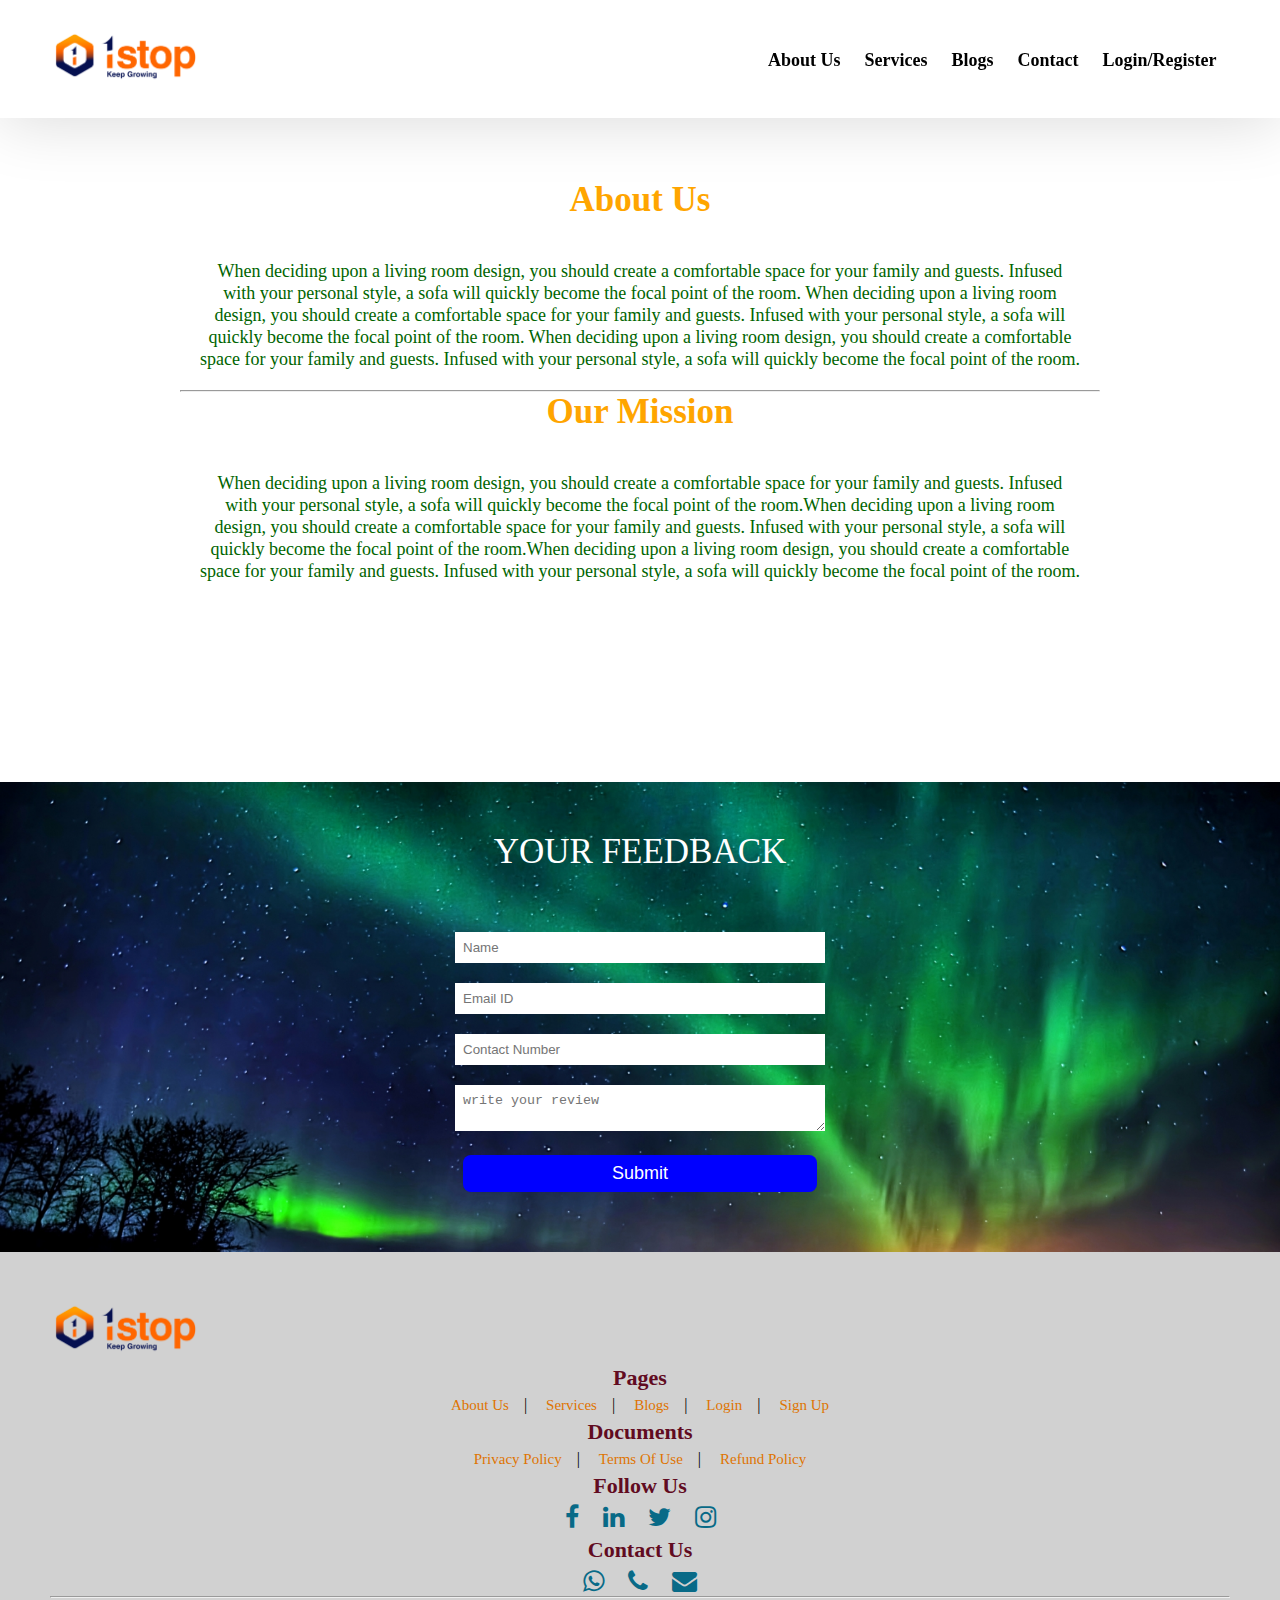
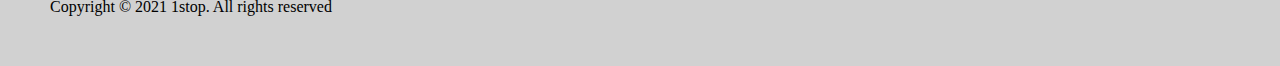
<file: about.html>
<!DOCTYPE html>
<html>

<head>
	<meta charset="utf-8">
	<title>E-commerce | About Us</title>
<link rel="stylesheet" type="text/css" href="style.css">


<link rel="stylesheet"type="text/css" href="https://cdnjs.cloudflare.com/ajax/libs/font-awesome/4.7.0/css/font-awesome.min.css"><!-- integrity="sha384-wvfXpqpZZVQGK6TAh5PVlGOfQNHSoD2xbE+QkPxCAFlNEevoEH3Sl0sibVcOQVnN" crossorigi="anonymous">-->

</head>

<body>

<nav class="nav nav_top">
	<div class="logo">
		<a href="#"><img src="1Stop 01.png "width ="150px"></a>
	</div>


<div class="nav_side">
	<a href="about.html">About Us</a>
	<a href="service.html">Services</a>
	<a href="blog.html">Blogs</a>
	<a href="contact.html">Contact</a>
	<a href="login.html">Login/Register</a>
	
</div>
</nav>

<div class="about_us">
	<h2>About Us</h2>
	<div class="about_content">
		<p>When deciding upon a living room design, you should create a comfortable space for your family and guests. Infused with your personal style, a sofa will quickly become the focal point of the room.
		When deciding upon a living room design, you should create a comfortable space for your family and guests. Infused with your personal style, a sofa will quickly become the focal point of the room.
	When deciding upon a living room design, you should create a comfortable space for your family and guests. Infused with your personal style, a sofa will quickly become the focal point of the room.</p>
	<hr>

	<h2>Our Mission</h2>
		<p>When deciding upon a living room design, you should create a comfortable space for your family and guests. Infused with your personal style, a sofa will quickly become the focal point of the room.When deciding upon a living room design, you should create a comfortable space for your family and guests. Infused with your personal style, a sofa will quickly become the focal point of the room.When deciding upon a living room design, you should create a comfortable space for your family and guests. Infused with your personal style, a sofa will quickly become the focal point of the room.</p>
	</div>
</div>


<div class="feed">
	<h2>YOUR FEEDBACK</h2>
	<div class="feed_form">
		<form>
			<input type="text" name="Name" placeholder="Name"><br>
			<input type="email" name="Email" placeholder="Email ID"><br>
			<input type="number" name="Number" placeholder="Contact Number"><br>
			<textarea name="Review" placeholder="write your review"></textarea><br> <!--rows="5" cols="7" -->
			<button type="submit">Submit</button>
		</form>
	</div>
	
</div>

<footer>

	<div class="footer_logo">
		<a href="#"><img src="1Stop 01.png "width ="150px"></a>
	</div>

	<div class="pages">
		<h3>Pages</h3>
		<a href="">About Us</a>|
		<a href="">Services</a>|
		<a href="">Blogs</a>|
		<a href="">Login</a>|
		<a href="">Sign Up</a>
	</div>

	<div class="doc">
		<h3>Documents</h3>
		<a href="">Privacy Policy</a>|
		<a href="">Terms Of Use</a>|
		<a href="">Refund Policy</a>
	</div>

	<div class="social">
		<h3>Follow Us</h3>
		<a href="https://www.facebook.com/1stopdotcom" target="_blank"><i class="fa fa-facebook" aria-hidden="true"></i></a>
		<a href="https://in.linkedin.com/company/1stop-ai"><i class="fa fa-linkedin" aria-hidden="true"></i></a>
		<a href=""><i class="fa fa-twitter" aria-hidden="true"></i></a>
		<a href=""><i class="fa fa-instagram" aria-hidden="true"></i></a>
	</div>

	<div class="contact">
		<h3>Contact Us</h3>
		<a href=""><i class="fa fa-whatsapp" aria-hidden="true"></i></a>
		<a href=""><i class="fa fa-phone" aria-hidden="true"></i></a>
		<a href=""><i class="fa fa-envelope" aria-hidden="true"></i></a>
	</div>
	<hr>
	<p>Copyright &copy; 2021 1stop. All rights reserved</p>
	



</footer>



</body>
</html>
</file>
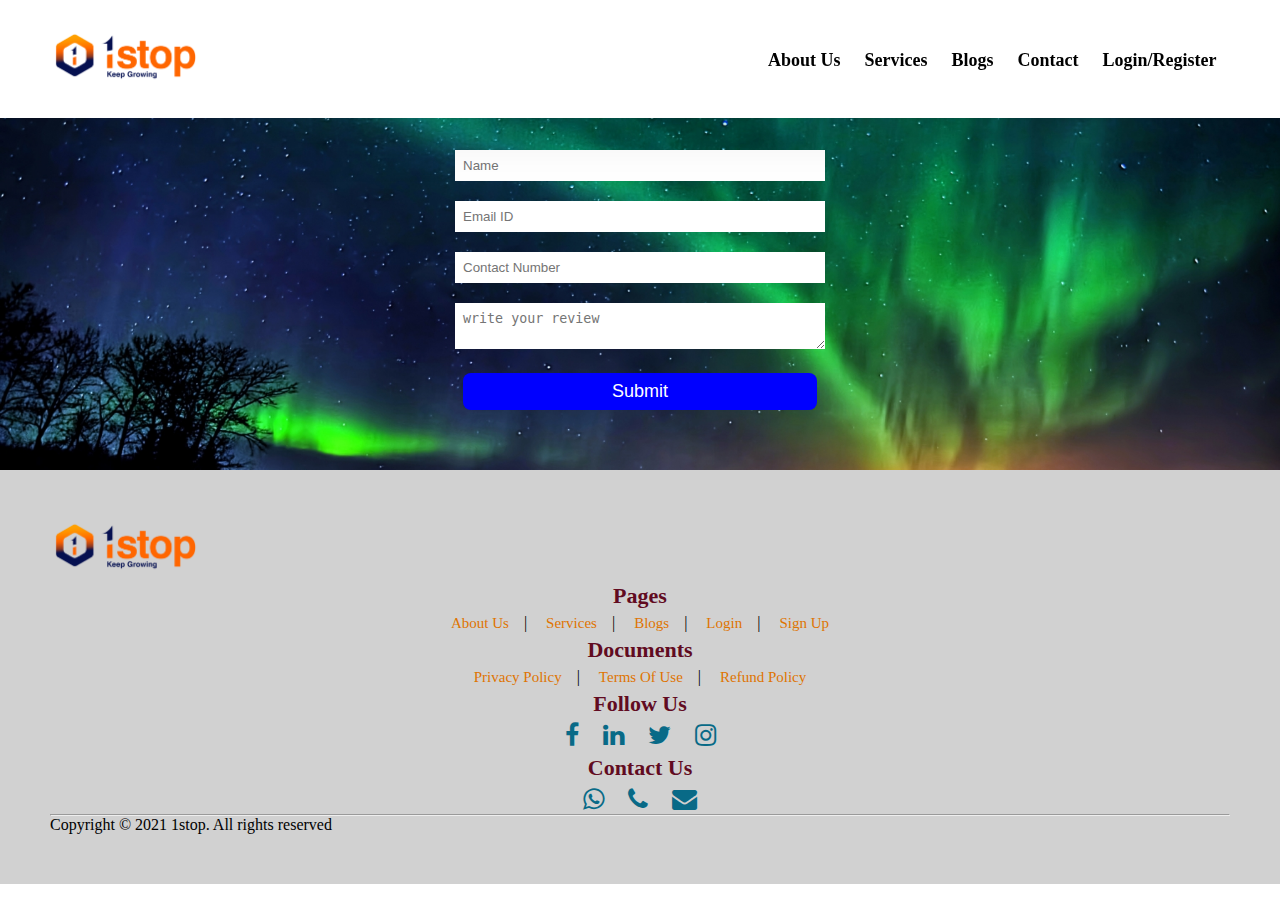
<file: blog.html>
<!DOCTYPE html>
<html>

<head>
	<meta charset="utf-8">
	<title>E-commerce</title>
<link rel="stylesheet" type="text/css" href="style.css">


<link rel="stylesheet"type="text/css" href="https://cdnjs.cloudflare.com/ajax/libs/font-awesome/4.7.0/css/font-awesome.min.css"><!-- integrity="sha384-wvfXpqpZZVQGK6TAh5PVlGOfQNHSoD2xbE+QkPxCAFlNEevoEH3Sl0sibVcOQVnN" crossorigi="anonymous">-->

</head>

<body>

<nav class="nav nav_top">
	<div class="logo">
		<a href="#"><img src="1Stop 01.png "width ="150px"></a>
	</div>


<div class="nav_side">
	<a href="about.html">About Us</a>
	<a href="service.html">Services</a>
	<a href="blog.html">Blogs</a>
	<a href="contact.html">Contact</a>
	<a href="login.html">Login/Register</a>
	
</div>
</nav>




<div class="feed">
	<h2>YOUR FEEDBACK</h2>
	<div class="feed_form">
		<form>
			<input type="text" name="Name" placeholder="Name"><br>
			<input type="email" name="Email" placeholder="Email ID"><br>
			<input type="number" name="Number" placeholder="Contact Number"><br>
			<textarea name="Review" placeholder="write your review"></textarea><br> <!--rows="5" cols="7" -->
			<button type="submit">Submit</button>
		</form>
	</div>
	
</div>

<footer>

	<div class="footer_logo">
		<a href="#"><img src="1Stop 01.png "width ="150px"></a>
	</div>

	<div class="pages">
		<h3>Pages</h3>
		<a href="">About Us</a>|
		<a href="">Services</a>|
		<a href="">Blogs</a>|
		<a href="">Login</a>|
		<a href="">Sign Up</a>
	</div>

	<div class="doc">
		<h3>Documents</h3>
		<a href="">Privacy Policy</a>|
		<a href="">Terms Of Use</a>|
		<a href="">Refund Policy</a>
	</div>

	<div class="social">
		<h3>Follow Us</h3>
		<a href="https://www.facebook.com/1stopdotcom" target="_blank"><i class="fa fa-facebook" aria-hidden="true"></i></a>
		<a href="https://in.linkedin.com/company/1stop-ai"><i class="fa fa-linkedin" aria-hidden="true"></i></a>
		<a href=""><i class="fa fa-twitter" aria-hidden="true"></i></a>
		<a href=""><i class="fa fa-instagram" aria-hidden="true"></i></a>
	</div>

	<div class="contact">
		<h3>Contact Us</h3>
		<a href=""><i class="fa fa-whatsapp" aria-hidden="true"></i></a>
		<a href=""><i class="fa fa-phone" aria-hidden="true"></i></a>
		<a href=""><i class="fa fa-envelope" aria-hidden="true"></i></a>
	</div>
	<hr>
	<p>Copyright &copy; 2021 1stop. All rights reserved</p>
	



</footer>



</body>
</html>
</file>
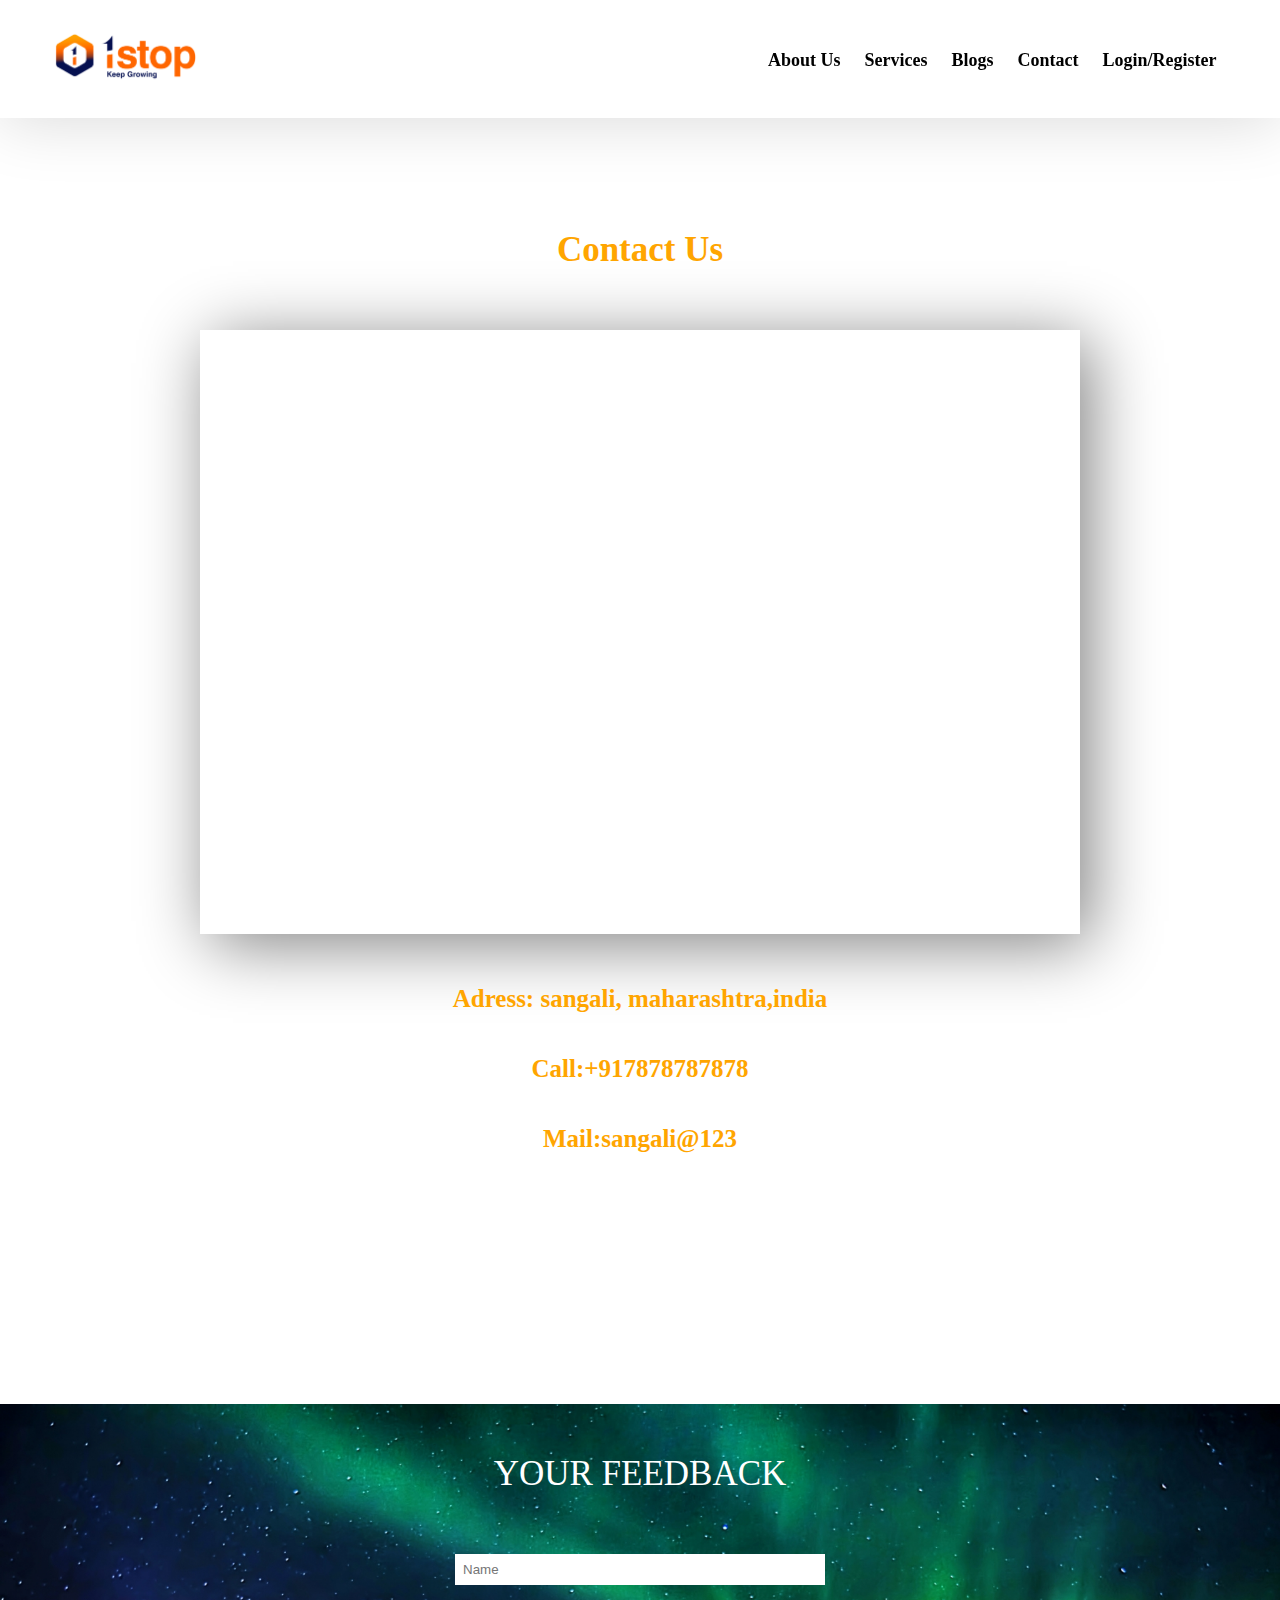
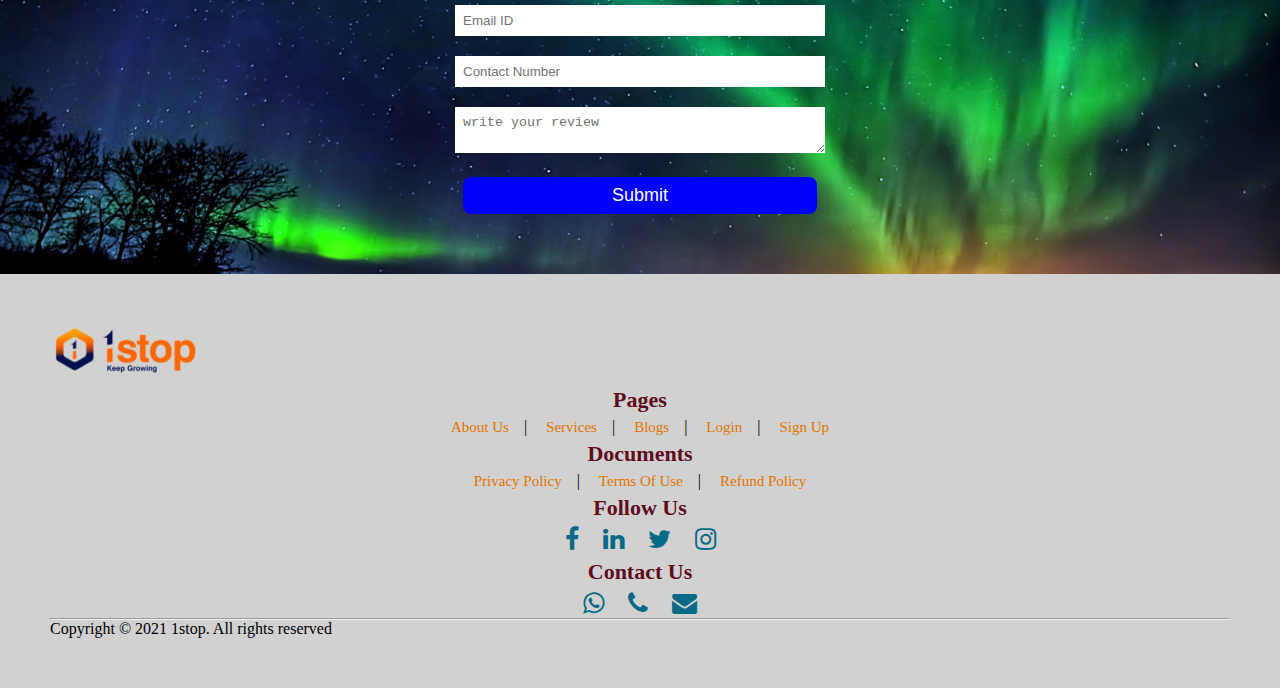
<file: contact.html>
<!DOCTYPE html>
<html>

<head>
	<meta charset="utf-8">
	<title>E-commerce</title>
<link rel="stylesheet" type="text/css" href="style.css">


<link rel="stylesheet"type="text/css" href="https://cdnjs.cloudflare.com/ajax/libs/font-awesome/4.7.0/css/font-awesome.min.css"><!-- integrity="sha384-wvfXpqpZZVQGK6TAh5PVlGOfQNHSoD2xbE+QkPxCAFlNEevoEH3Sl0sibVcOQVnN" crossorigi="anonymous">-->

</head>

<body>

<nav class="nav nav_top">
	<div class="logo">
		<a href="#"><img src="1Stop 01.png "width ="150px"></a>
	</div>


<div class="nav_side">
	<a href="about.html">About Us</a>
	<a href="service.html">Services</a>
	<a href="blog.html">Blogs</a>
	<a href="contact.html">Contact</a>
	<a href="login.html">Login/Register</a>
	
</div>
</nav>


<div class="contact_container">
	<h2>Contact Us</h2>
	<div class="g_map">
		<iframe src="https://www.google.com/maps/embed?pb=!1m18!1m12!1m3!1d61094.96039423669!2d74.5490803687234!3d16.854361476239056!2m3!1f0!2f0!3f0!3m2!1i1024!2i768!4f13.1!3m3!1m2!1s0x3bc10c8187f060eb%3A0x37911f53cdc1ddb3!2sSangli%2C%20Maharashtra!5e0!3m2!1sen!2sin!4v1630496242911!5m2!1sen!2sin" width="800" height="600" style="border:0;" allowfullscreen="" loading="lazy"></iframe>
	</div>
	<div class="contact_content">
		<p><b>Adress: sangali, maharashtra,india</b></p>
		<p><b>Call:+917878787878</b></p>
		<p><b>Mail:sangali@123</b></p>

		
	</div>
	
</div>


<div class="feed">
	<h2>YOUR FEEDBACK</h2>
	<div class="feed_form">
		<form>
			<input type="text" name="Name" placeholder="Name"><br>
			<input type="email" name="Email" placeholder="Email ID"><br>
			<input type="number" name="Number" placeholder="Contact Number"><br>
			<textarea name="Review" placeholder="write your review"></textarea><br> <!--rows="5" cols="7" -->
			<button type="submit">Submit</button>
		</form>
	</div>
	
</div>

<footer>

	<div class="footer_logo">
		<a href="#"><img src="1Stop 01.png "width ="150px"></a>
	</div>

	<div class="pages">
		<h3>Pages</h3>
		<a href="">About Us</a>|
		<a href="">Services</a>|
		<a href="">Blogs</a>|
		<a href="">Login</a>|
		<a href="">Sign Up</a>
	</div>

	<div class="doc">
		<h3>Documents</h3>
		<a href="">Privacy Policy</a>|
		<a href="">Terms Of Use</a>|
		<a href="">Refund Policy</a>
	</div>

	<div class="social">
		<h3>Follow Us</h3>
		<a href="https://www.facebook.com/1stopdotcom" target="_blank"><i class="fa fa-facebook" aria-hidden="true"></i></a>
		<a href="https://in.linkedin.com/company/1stop-ai"><i class="fa fa-linkedin" aria-hidden="true"></i></a>
		<a href=""><i class="fa fa-twitter" aria-hidden="true"></i></a>
		<a href=""><i class="fa fa-instagram" aria-hidden="true"></i></a>
	</div>

	<div class="contact">
		<h3>Contact Us</h3>
		<a href=""><i class="fa fa-whatsapp" aria-hidden="true"></i></a>
		<a href=""><i class="fa fa-phone" aria-hidden="true"></i></a>
		<a href=""><i class="fa fa-envelope" aria-hidden="true"></i></a>
	</div>
	<hr>
	<p>Copyright &copy; 2021 1stop. All rights reserved</p>
	



</footer>



</body>
</html>
</file>
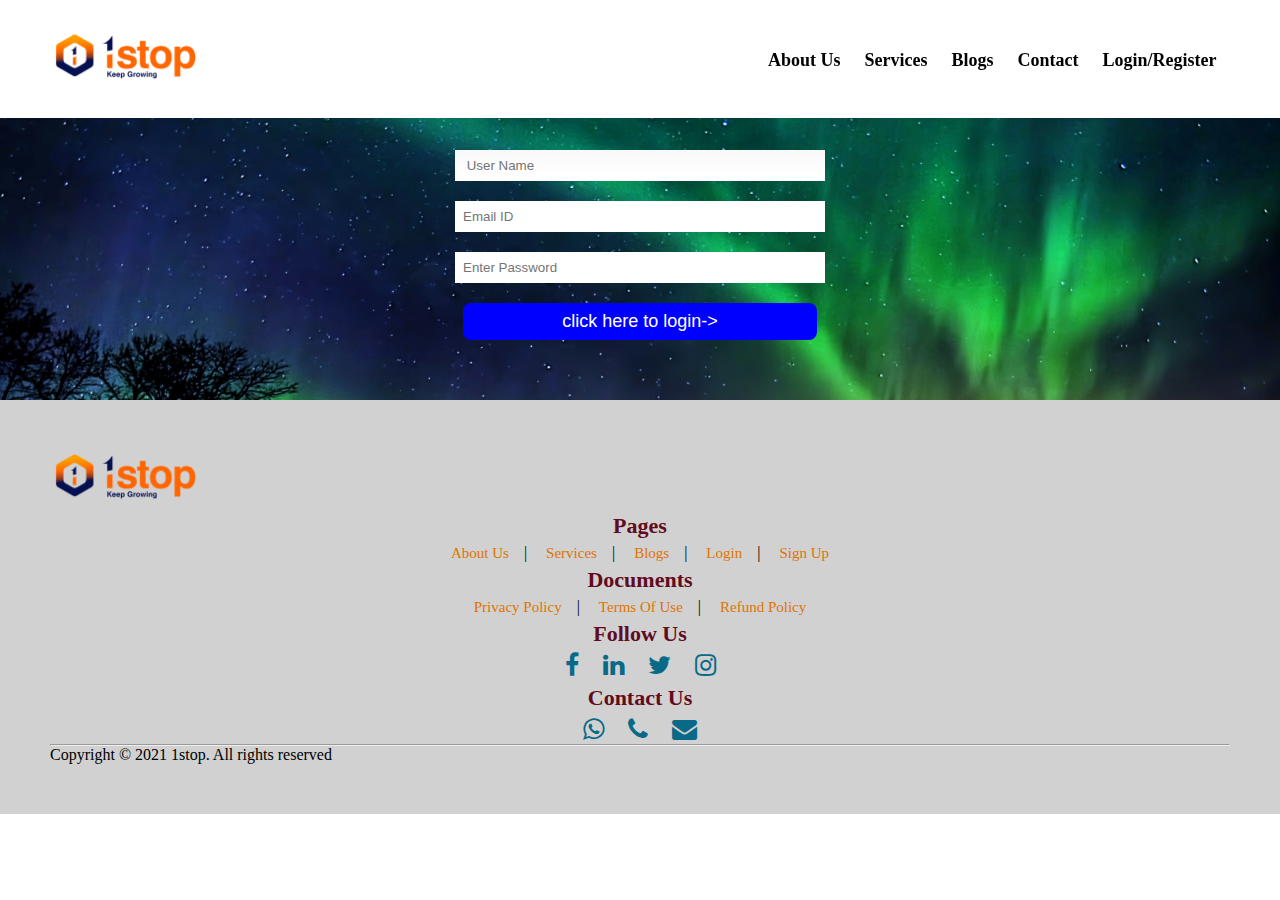
<file: login.html>
<!DOCTYPE html>
<html>

<head>
	<meta charset="utf-8">
	<title>E-commerce</title>
<link rel="stylesheet" type="text/css" href="style.css">


<link rel="stylesheet"type="text/css" href="https://cdnjs.cloudflare.com/ajax/libs/font-awesome/4.7.0/css/font-awesome.min.css"><!-- integrity="sha384-wvfXpqpZZVQGK6TAh5PVlGOfQNHSoD2xbE+QkPxCAFlNEevoEH3Sl0sibVcOQVnN" crossorigi="anonymous">-->

</head>

<body>

<nav class="nav nav_top">
	<div class="logo">
		<a href="#"><img src="1Stop 01.png "width ="150px"></a>
	</div>


<div class="nav_side">
	<a href="about.html">About Us</a>
	<a href="service.html">Services</a>
	<a href="blog.html">Blogs</a>
	<a href="contact.html">Contact</a>
	<a href="login.html">Login/Register</a>
	
</div>
</nav>




<div class="feed">
	<h2>YOUR FEEDBACK</h2>
	<div class="feed_form">
		<form>
			<input type="text" name="Name" placeholder=" User Name"><br>
			<input type="email" name="Email" placeholder="Email ID"><br>
			<input type="password" name="password" placeholder="Enter Password"><br>
			
			<button type="submit">click here to login-></button>
		</form>
	</div>
	
</div>

<footer>

	<div class="footer_logo">
		<a href="#"><img src="1Stop 01.png "width ="150px"></a>
	</div>

	<div class="pages">
		<h3>Pages</h3>
		<a href="">About Us</a>|
		<a href="">Services</a>|
		<a href="">Blogs</a>|
		<a href="">Login</a>|
		<a href="">Sign Up</a>
	</div>

	<div class="doc">
		<h3>Documents</h3>
		<a href="">Privacy Policy</a>|
		<a href="">Terms Of Use</a>|
		<a href="">Refund Policy</a>
	</div>

	<div class="social">
		<h3>Follow Us</h3>
		<a href="https://www.facebook.com/1stopdotcom" target="_blank"><i class="fa fa-facebook" aria-hidden="true"></i></a>
		<a href="https://in.linkedin.com/company/1stop-ai"><i class="fa fa-linkedin" aria-hidden="true"></i></a>
		<a href=""><i class="fa fa-twitter" aria-hidden="true"></i></a>
		<a href=""><i class="fa fa-instagram" aria-hidden="true"></i></a>
	</div>

	<div class="contact">
		<h3>Contact Us</h3>
		<a href=""><i class="fa fa-whatsapp" aria-hidden="true"></i></a>
		<a href=""><i class="fa fa-phone" aria-hidden="true"></i></a>
		<a href=""><i class="fa fa-envelope" aria-hidden="true"></i></a>
	</div>
	<hr>
	<p>Copyright &copy; 2021 1stop. All rights reserved</p>
	



</footer>



</body>
</html>
</file>
<file: style.css>
*{
 	margin: 0;
 	padding: 0;
 }
 body{
 	/*background-size: cover;
 	background-position: center;*/

 }
 .nav{
	background-color: white;
	z-index: 9;
	padding: 10px;
	padding-left: 30px;
	padding-right: 20px;
	display: flex;
	box-shadow: 0px 3px 65px 0px rgba(0, 0, 0, .15);
}
 
 .nav_top{
 	position:fixed;          //due to this paer navigation part become there fixed position.
 	top: 0;
 	right: 0;
 	left: 0;
 }

.logo{
	float: left;
	width: 60%;
	margin-top:none;

}
.logo img{
	padding: 20px;
	box-shadow: none;
}

.nav_side{
	margin-top: 40px;
	float: right;
	width: 40%;
}
.nav_side a{
	padding-right: 20px;
	text-decoration: none;
	text-align: right;
	color: black;
	font-family: Basely;
	font-size: 18px;
	font-weight: bold;
	justify-content: center;
	align-items: center;
	align-content: center;	
	text-align: center;

}
.nav_side a:hover{
	color: #FF8000;
	font-size: 20px;
	text-decoration: underline;
	text-shadow: 2px 2px #F3E2A9;
	transition: all 0.7s ease;
}
.main{
	padding-top: 100px;
	padding-bottom: 400px;
	background-image: url("https://png.pngtree.com/thumb_back/fw800/back_our/20190622/ourmid/pngtree-creative-synthesis-simple-book-education-and-training-background-image_219497.jpg");
    background-position: center;
    background-size: cover;
	background-repeat: no-repeat;
	background-attachment: fixed;
	height: 70vh;
}
.main .main_content{
	padding-top: 20px;
	margin-left: 30px;
	margin-right: 30px;

}
.main .main_content h2{
	color: brown;
	font-family: Basely;
	font-weight: bold;
	text-align: center;
	font-size: 50px;
	/*line-height: 20px;*/
}
.main .main_content h2 span{
	color: #5F4C0B;
	font-size: 20px;
	opacity: 0.6;
	font-weight: lighter;
}
.main .main_content h2:hover{
	color: #B18904;
	font-weight: 500;
}
.main .main_content h2 span:hover{
	color: brown;
	font-weight:normal;
}
.main .main_content .btn{
	margin:100px 500px;   /*contents come in center*/
	


}
.main .main_content .btn a{
	text-align:center ;
	margin: 20px;
	padding: 10px 10px;
	background-color: blue;
	color: white;
	border: 1px solid snow;
	border-radius: 10px;
	text-decoration: none;
	font-family: Basely;
	box-shadow: 5px 5px 35px 5px #E0E0F8;


}
.main .main_content .btn a:hover{
	background-color:#F3F781;
	color: blue;
	border: none;
	font-weight: bold;
	transition: all 0.7s ease;
}

/*.products h1{
	text-align: center;
	padding: 30px;
	font-family: Basely;
	font-size: 40px;
	color: #21610B;
	font-weight: lighter;
}
.products img{
	padding: 10px;
}*/

.products h2{
	text-align: center;
	color:#0B615E;
	font-weight: lighter;
	font-size: 35px;
	font-family: Basely;
	padding: 50px;
}
.products .products_container{

	display: flex;
}

.products .products_container .item:hover{
	box-shadow:0px 3px 65px 0px #848484;
}
.products .products_container .item .item_content{
	margin-left: 30px;
	margin-bottom:50px;
	text-align: center;
}
/*.products .products_container .item .item-img{
	width: 100%;
	height: 250px;
	overflow: hidden;*/

.products .products_container .item  .item_content a{
	text-decoration: none;
	color: white;
	background-color:#0000FF;
	font-family: Basely;
	font-size: 18px;
	border-radius: 5px;
	padding: 5px;
}
.products .products_container .item .item_content h3{
	padding-top: 20px;
	font-weight: bold;
	font-family: Basely;
	color: #610B4B;
}
.products .products_container .item  .item_content a:hover{
	background-color:#F3F781;
	color: blue;
	font-size: 20px;
	border-radius: 8px;
	transition: 0.8s;
}
.products .products_container .item .item_content p{
	font-family: Basely;
	color:#0080FF;
	background-color:#F5EFFB;
	padding: 5px;
	margin: 30px;


}
.products .products_container .item .item_content p:hover{
	color:#0080FF;
	background-color:#EFFBEF;
}
.products .product_btn{
	margin:50px ;
	text-align: center;
}
.products .product_btn a{
	padding:10px;
	text-decoration: none;
	background-color:#0000FF;
	color: white;
	border-radius:10px;
}
.products .product_btn a:hover{
	padding:10px;
	text-decoration: none;
	border-radius:10px;
	background-color:#F3F781;
	color: blue;
	border: none;
	font-weight: bold;
	transition: all 0.7s ease;
}
.keypoint{
	padding: 50px;
	margin: 20px;
}
.keypoint h2{
	text-align: center;
	color:#0B615E;
	font-weight: lighter;
	font-size: 35px;
	font-family: Basely;
	padding-bottom: 100px;
}
.keypoint .key_container{
	display: flex;
}
.keypoint .key_container .key_content{
	width: 50%;
	padding: 10px;
	float: left;
}
.keypoint .key_container .key_img{
	margin-left:120px;
	width: 50%;
	padding: 10px;
	float:right;
}
.keypoint .key_container .key_content li{
	padding:15px;
	border-left: 2px solid #2EFE2E;
	border-right: 2px solid #2EFE2E;
	box-shadow:0px 3px 65px 0px #D8D8D8;
	font-size: 18px;
	font-family: Basely;
	color:#190707;
	list-style:disc;

}
.keypoint .key_container .key_content li:hover{
	background-color:#EFFBEF;
	font-size:19px;
}
.testi{
	padding: 50px;
}
.testi h2{
	text-align: center;
	color:#0B615E;
	font-weight: lighter;
	font-size: 35px;
	font-family: Basely;
	padding-bottom: 50px;
}
.testi_container{
	margin-right: 10%;
	margin-left: 10%;
	text-align: center;
}
.testi .testi_container .carousel-inner{
	background-color:#94F4FB;

}
.testi .testi_container .item{
	width: 100%;
	padding: 20px;
} 
.testi .testi_container .item .item_img{
	margin-top:50px ;
	width: 100%;
	overflow:inherit;
	text-align: center;
}
.testi .testi_container .item .item_img img{
	border-radius: 50%;
	box-shadow:10px 10px 65px 30px white,10px 10px 70px 100px #C0F2FD;
}
.testi .testi_container .carousel .carousel-inner .item .item_content h3{
	padding-top: 50px;
	font-size: 25px;
	font-family:Basely;
	color:#010008;
	padding-bottom: 5px;
}
.testi .testi_container .carousel .carousel-inner .item .item_content {
	padding-bottom:50px ;
	font-size: 20px;
	font-family:Basely;
	color:#010008;
	padding-bottom: 5px;
	font-weight:lighter ;
}

.team{
	padding: 50px;
}
.team h2{
	text-align: center;
	color:#0B615E;
	font-weight: lighter;
	font-size: 35px;
	font-family: Basely;
	padding-bottom: 50px;
}
.team .team_container{
	display: flex;
}
.team .team_container .team_video{
	width: 50%;
	padding: 20px;
}
.team .team_container .team_video video{
	width: 100%;
	border: 10px solid orange;
	outline: none;

}
.team .team_container .team_content{
	width: 30%;
	padding: 20px;
	margin-left: 50px;
}
.team .team_container .team_content p{
	font-size: 15px;
	font-family:Basely;
	color:#010008;
}
.feed{
	padding: 50px;
	background-image: url(feed.jpg);
	background-size: cover;
}
.feed h2{
	text-align: center;
	color:white;
	font-weight: lighter;
	font-size: 35px;
	font-family: Basely;
	padding-bottom: 50px;	
}
.feed .feed_form{
	text-align: center;
}
.feed .feed_form form{
	20px;
}
.feed .feed_form form input{
	width: 30%;
	margin: 10px;
	padding: 8px;
	outline: none;
	border: none;
}
.feed .feed_form form textarea{
	width: 30%;
	margin: 10px;
	padding: 8px;
	outline: none;
	border: none;
}
.feed .feed_form form button{
	font-size: 18px;
	width: 30%;
	margin: 10px;
	padding: 8px;
	outline: none;
	border: none;
	background-color:#0000FF;
	color: white;
	border-radius: 8px;

}
.feed .feed_form form button:hover{
	padding:10px;
	text-decoration: none;
	border-radius:10px;
	background-color:#F3F781;
	color: blue;
	border: none;
	font-weight: bold;
	transition: all 0.7s ease;
}

.about_us{
	padding: 180px;
}
.about_us h2{
	text-align: center;
	color:orange;
	font-size: 35px;
	font-family: Basely;
	padding-bottom: 20px;
	
}
.about_us p{
	font-size: 18px;
	color: darkgreen;
	padding: 20px;
	text-align: center;
	line-height: 22px;
}
.contact_container{
	padding: 200px;
	text-align: center;
}
.contact_container h2{
	font-size: 35px;
	font-family: Basely;
	color:orange;
	padding: 30px;
	padding-bottom: 60px;

}
.contact_container .contact_content{
	padding: 30px;
	font-size: 25px;
	font-family: Basely;
	color:orange;
	line-height: 70px;

}.contact_container .g_map{
	border: lightcoral;
	box-shadow: 10px 10px 65px gray;
}

footer{
	background-color: #d1d1d1;
	padding: 50px;
}
footer .pages{
	text-align: center;
}
footer .pages h3{
	font-size: 22px;
	font-family:Basely;
	font-weight: bold;
	color: #610B21;
	padding: 5px;
}
footer .pages a{
	text-decoration: none;
	margin: 15px;
	color: #DF7401;
	font-size: 15px;
}
footer .pages a:hover{
	color: black;
	font-size: 16px;
}
footer .doc{
	text-align: center;
}
footer .doc h3{
	font-size: 22px;
	font-family:Basely;
	font-weight: bold;
	color: #610B21;
	padding: 5px;
}
footer .doc a{
	text-decoration: none;
	margin: 15px;
	color: #DF7401;
	font-size: 15px;
}
footer .doc a:hover{
	color: black;
	font-size: 16px;
}
footer .social{
	text-align: center;
}
footer .social h3{
	font-size: 22px;
	font-family:Basely;
	font-weight: bold;
	color: #610B21;
	padding: 5px;
}
footer .contact{
	text-align: center;
}
footer .contact h3{
	font-family:Basely;
	font-weight: bold;
	font-size: 22px;
	color: #610B21;
	padding: 5px;
}
footer .contact a{
	margin-top: 10px;
	padding: 10px;
	font-size: 25px;
	color: #086A87;
}
footer .contact a:hover{
	color:#86B404;
	font-size: 26px;
}
footer .social a{
	margin-top: 10px;
	padding: 10px;
	font-size: 25px;
	color: #086A87;
}
footer .social a:hover{
	color:#86B404;
	font-size: 26px;
}
@-o-viewport{
	zoom: 1.0;
	width: extend-to-zoom;
}
@-ms-viewport{
	width: extend-to-zoom;
	zoom: 1.0;
}
</file>
